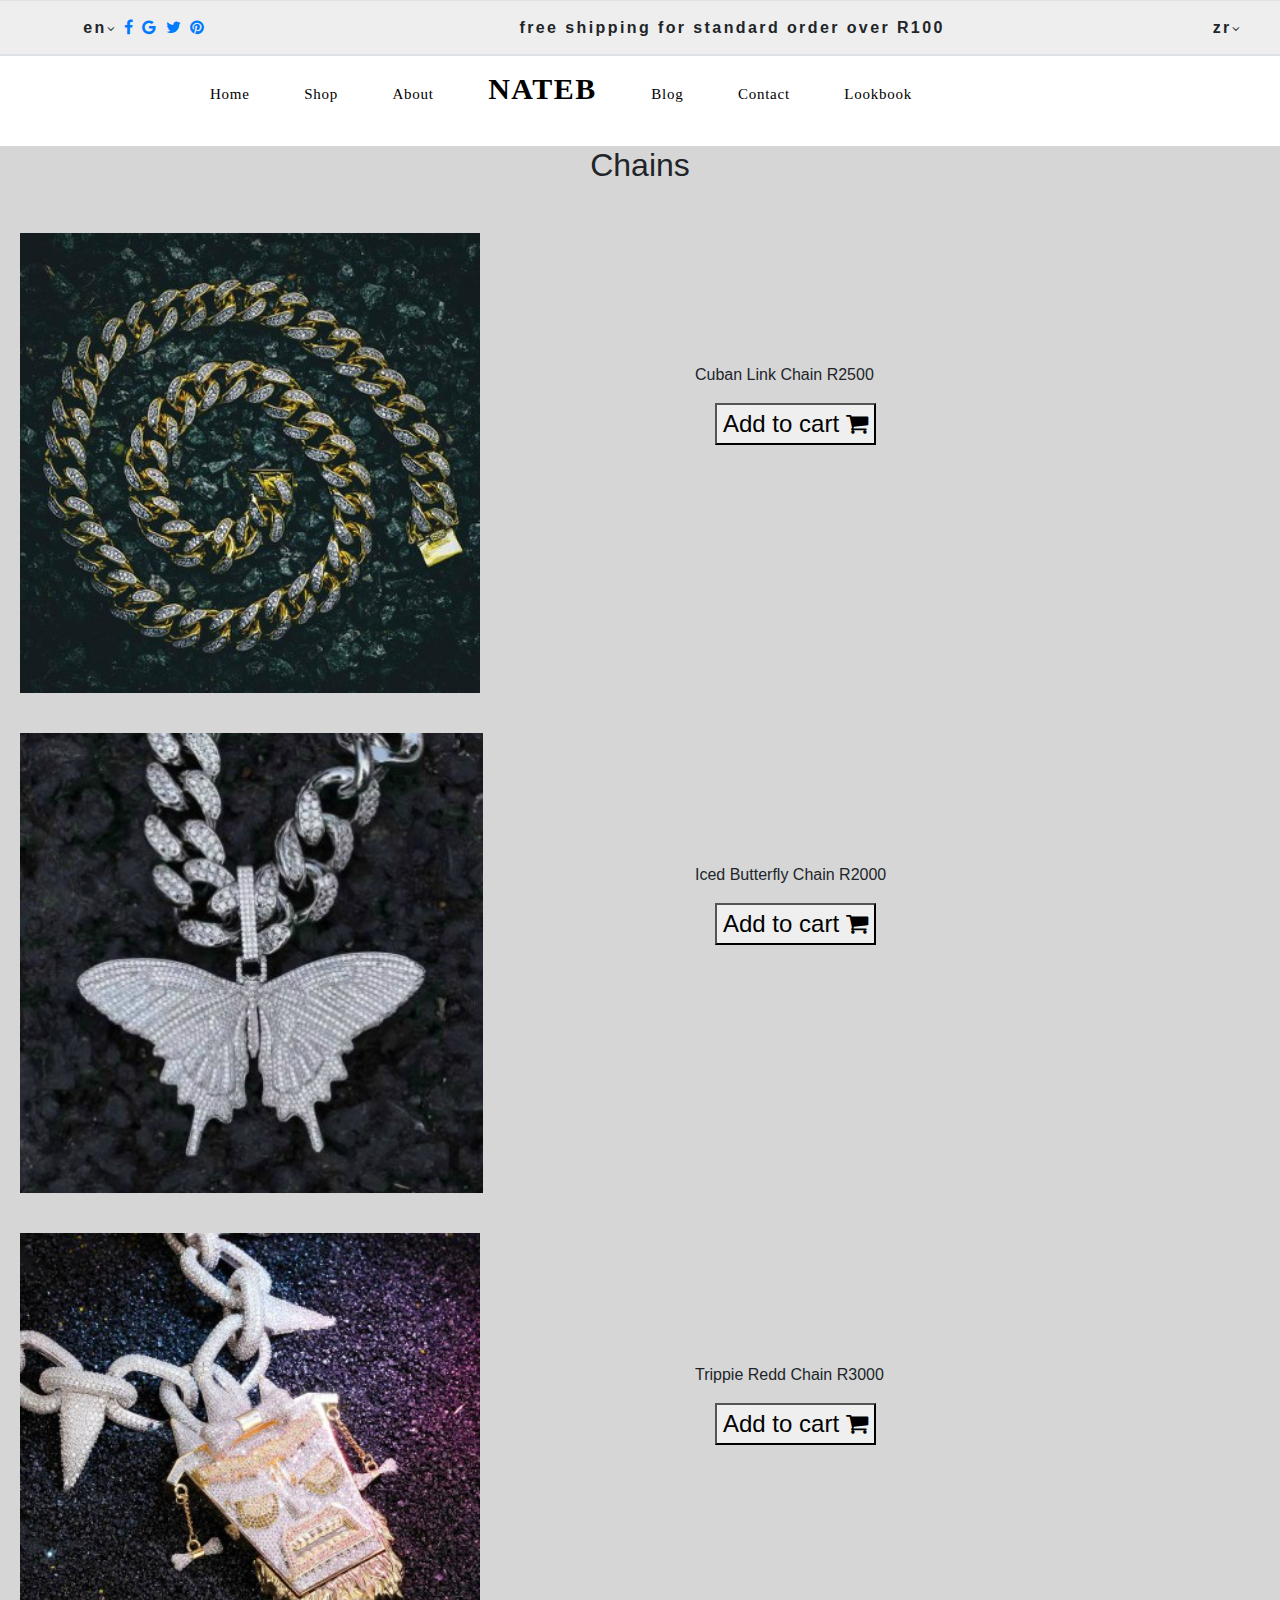
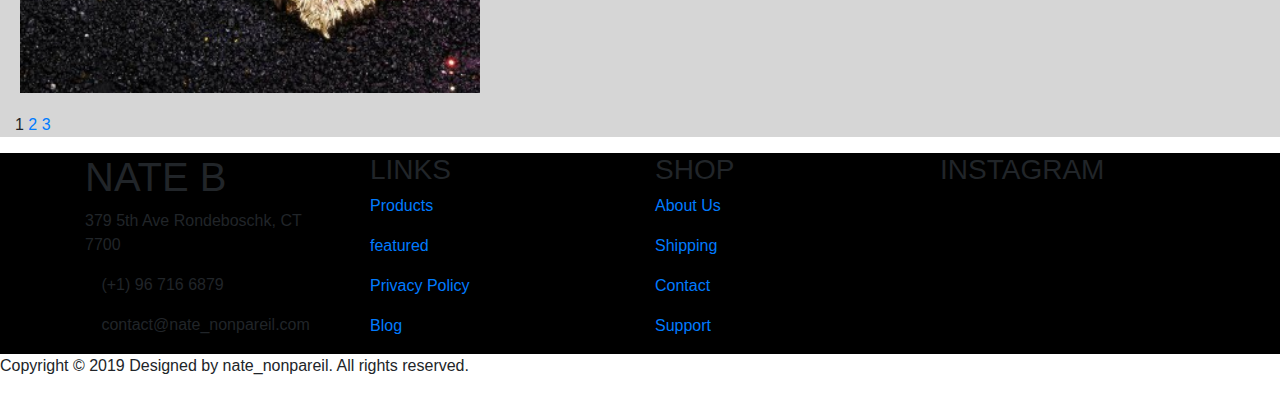
<file: shop.html>
<!DOCTYPE html>
<html>
<head>
	<title>NATEB fashion store</title>
	<meta charset='utf-8'>
	<meta name='viewport' content='width=device-width, initial-scale=1'>
	<!-- bootstrap cdn link -->
	<link rel='stylesheet' href='https://stackpath.bootstrapcdn.com/bootstrap/4.3.1/css/bootstrap.min.css' integrity='sha384-ggOyR0iXCbMQv3Xipma34MD+dH/1fQ784/j6cY/iJTQUOhcWr7x9JvoRxT2MZw1T' crossorigin='anonymous'>
	<!-- font awsome cdn link -->
	<link rel="stylesheet" href="https://cdnjs.cloudflare.com/ajax/libs/font-awesome/4.7.0/css/font-awesome.min.css">
	<!-- linear icons cdn -->
	<link rel="stylesheet" href="https://cdn.linearicons.com/free/1.0.0/icon-font.min.css">
    <link rel='stylesheet' type='text/css' href='css/shopstyle.css'>
     <!-- <link rel='stylesheet' type='text/css' href='css/style.css'> -->
</head>
<body>
        <div id ="top-footer"><table class="table">
                <thead>
                  <tr>
                    <th scope="col"id="firstone" >en<i class="fa fa-angle-down" style="font-size:12px"></i>
                      <a href="#" class="fa fa-facebook"></a>
                        <a href="#" class="fa fa-google"></a>
                        <a href="#" class="fa fa-twitter"></a>
                       <a href="#" class="fa fa-pinterest"></a></th>
                       <th scope="col" id="secondone">free shipping for standard order over R100</th>
                       <th scope="col" > zr<i class="fa fa-angle-down" style="font-size:12px"></i> </th>
                    </th>
                  </tr>
              </table>
            </div>
            <!-- navbar here -->
            <div class='container nav'>
			
              <nav id='navbar'>
                 
                <a class='home' href='index.html'>Home <span class='sr-only'>(current)</span></a>
              
                <a class='shop' href='shop.html '>Shop</a>
              
                <a class='about' href='#'>About</a>
              
                <a class='logo' href='#'>NATEB</a>
              
                <a class='blog' href='#'>Blog</a>
              
                <a class='contact' href='#'>Contact</a>
                
                <a class='lookbook' href='lookbook.html'>Lookbook</a>
                
              </nav>
           
        </div>
        <div id="shopbook">
            <h2 class="line">Chains </h2>
            <div class="row">
                    <div class="col"><img id="chains1" src="img/chains/cuban-link-chain.jpg"></div>
                    <div class="col">
                        <ul>
                            <a>Cuban Link Chain</a>
                            <a>R2500</a>
                        </ul>
                        <div class="cart">
                          <button style="font-size:24px">Add to cart <i class="fa fa-shopping-cart"></i></button>
                        </div>
                        </div>
                    <div class="w-100"></div>
                    <div class="col"><img id="chains2" src="img/chains/iced-butterfly-chain.jpg"></div>
                     <div class="col">
                        <ul>
                            <a>Iced Butterfly Chain</a>
                            <a>R2000</a>
                        </ul>
                        <div class="cart">
                          <button style="font-size:24px">Add to cart <i class="fa fa-shopping-cart"></i></button>
                        </div>
                    </div>
                    <div class="w-100"></div>
                    <div class="col"><img id="chains3" src="img/chains/trippie-red-chain.jpg"></div>
                    <div class="col">
                            <ul>
                                <a>Trippie Redd Chain</a>
                                <a>R3000</a>
                              </ul>
                              <div class="cart">
                                <button style="font-size:24px">Add to cart <i class="fa fa-shopping-cart"></i></button>
                              </div>
                    </div>
                    </div>
                    <div class="w-100"></div>
                    <div class="col"></div>
                    <div class="col">
                            <p id="nextpage">
                                    1
                                    <a href="/shop2.html" >2</a>
                                    <a href="/shop3.html">3</a>
                                    </p>
                                    
                    </div>
                    </div>
      </div>
      <footer class="footer">
        <div class="container ">
            <div class="row">
              <div class="col-sm">
              <h1>NATE B</h1>
              <p><i class='fas fa-map-marker-alt'></i>    379 5th Ave  Rondeboschk, CT 7700</p>
              <p><i class='fas fa-phone'></i>    (+1) 96 716 6879</p>
              <p><i class='far fa-envelope'></i>  contact@nate_nonpareil.com</p>
              </div>
              <div class="col-sm">
              <h3>LINKS</h3>
              <p><a href="">Products</a></p>
              <p><a href="">featured</a></p>
              <p><a href="">Privacy Policy</a></p>
              <p><a href="">Blog</a></p>
              </div>
              <div class="col-sm">
               <h3>SHOP</h3>
               <p><a href="">About Us</a></p>
               <p><a href="">Shipping</a></p>
               <p><a href="">Contact</a></p>
               <p><a href="">Support</a></p>
              </div>
              <div class="col-sm">
                <h3>INSTAGRAM</h3>
                <div class="instagram">
                <table cellspacing="10" cellpading="10">
                  <tr>
                  <td class="pic-block"></td>
                  <td class="pic-block"></td>
                  <td class="pic-block"></td>
                  <td class="pic-block"></td>
                </tr>
                <tr>
                  <td class="pic-block"></td>
                  <td class="pic-block"></td>
                  <td class="pic-block"></td>
                  <td class="pic-block"></td>
                </tr>
                </table>
                </div>
             </div>
            </div>
            </div>
    </footer>
    <div class="bottom">
              <p>Copyright © 2019 Designed by nate_nonpareil. All rights reserved.</p>
            </div>
    <script src="js/main.js"></script>
</body>
</file>
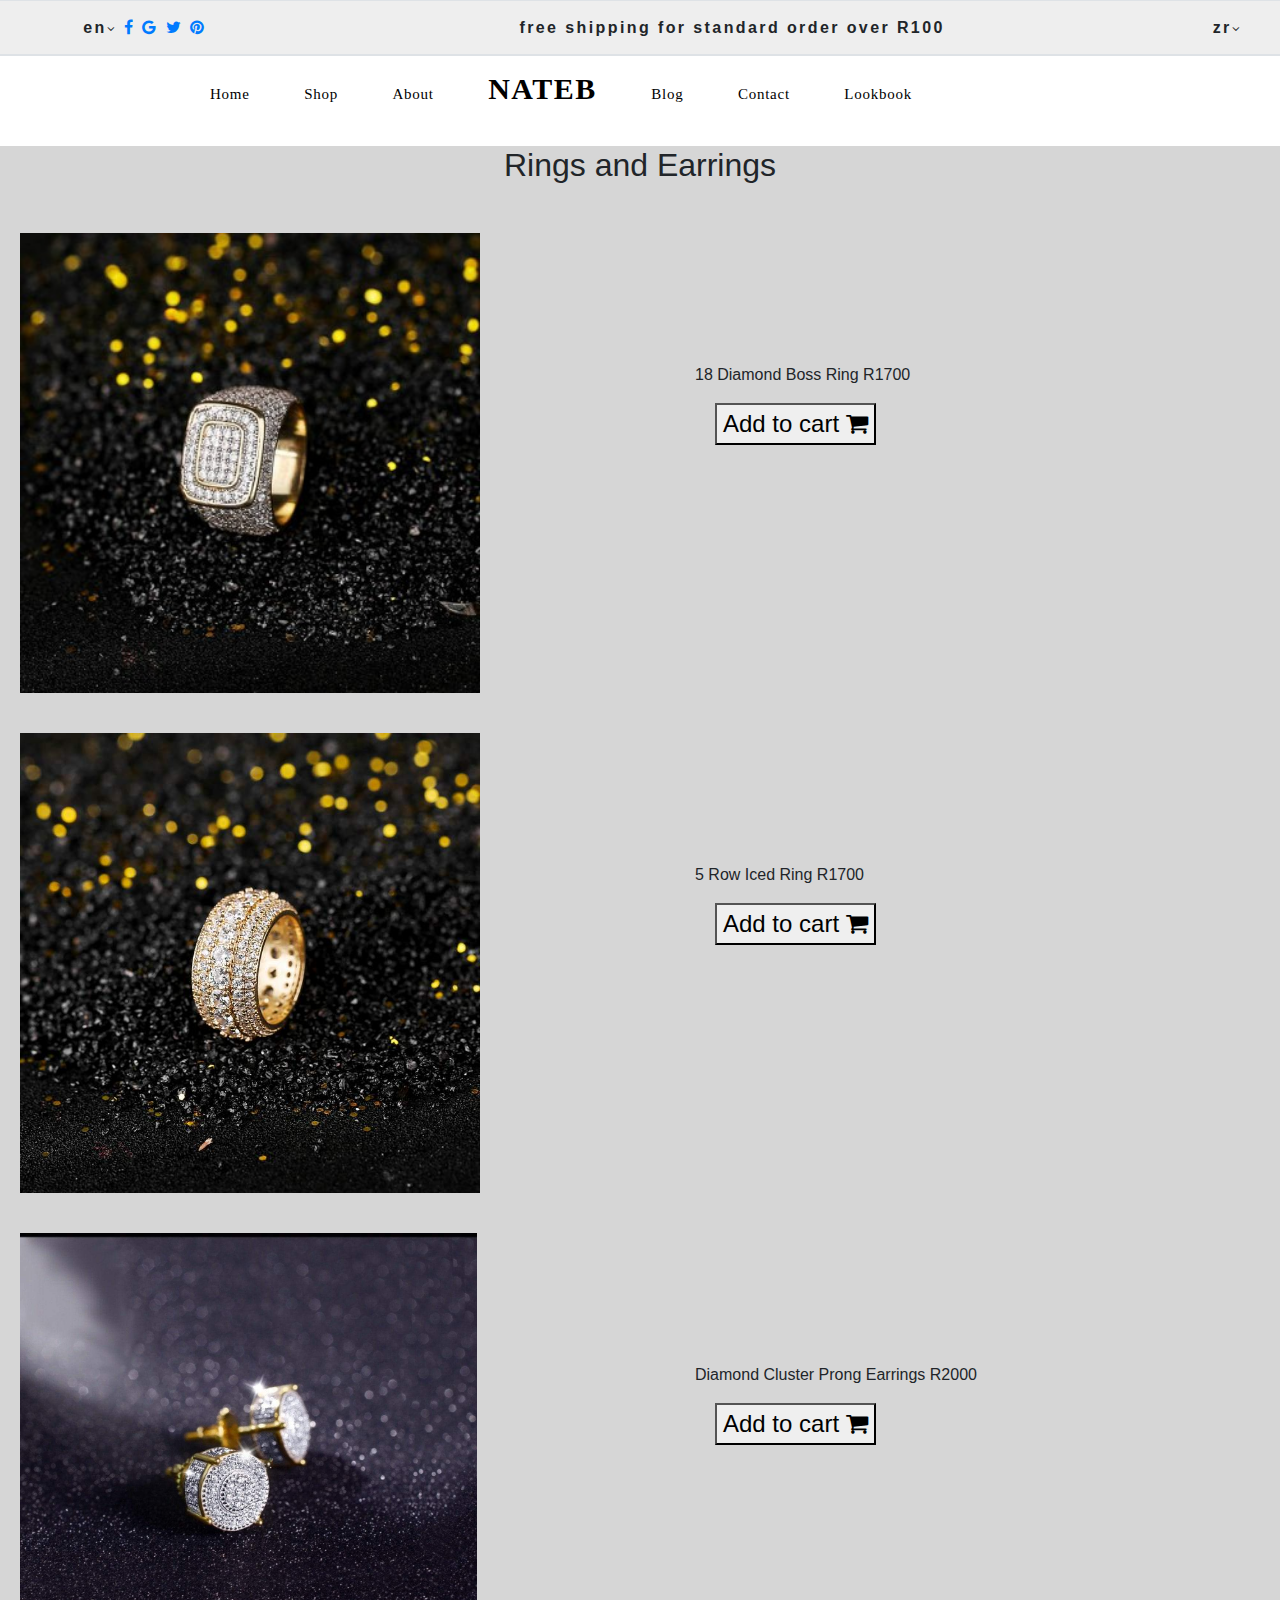
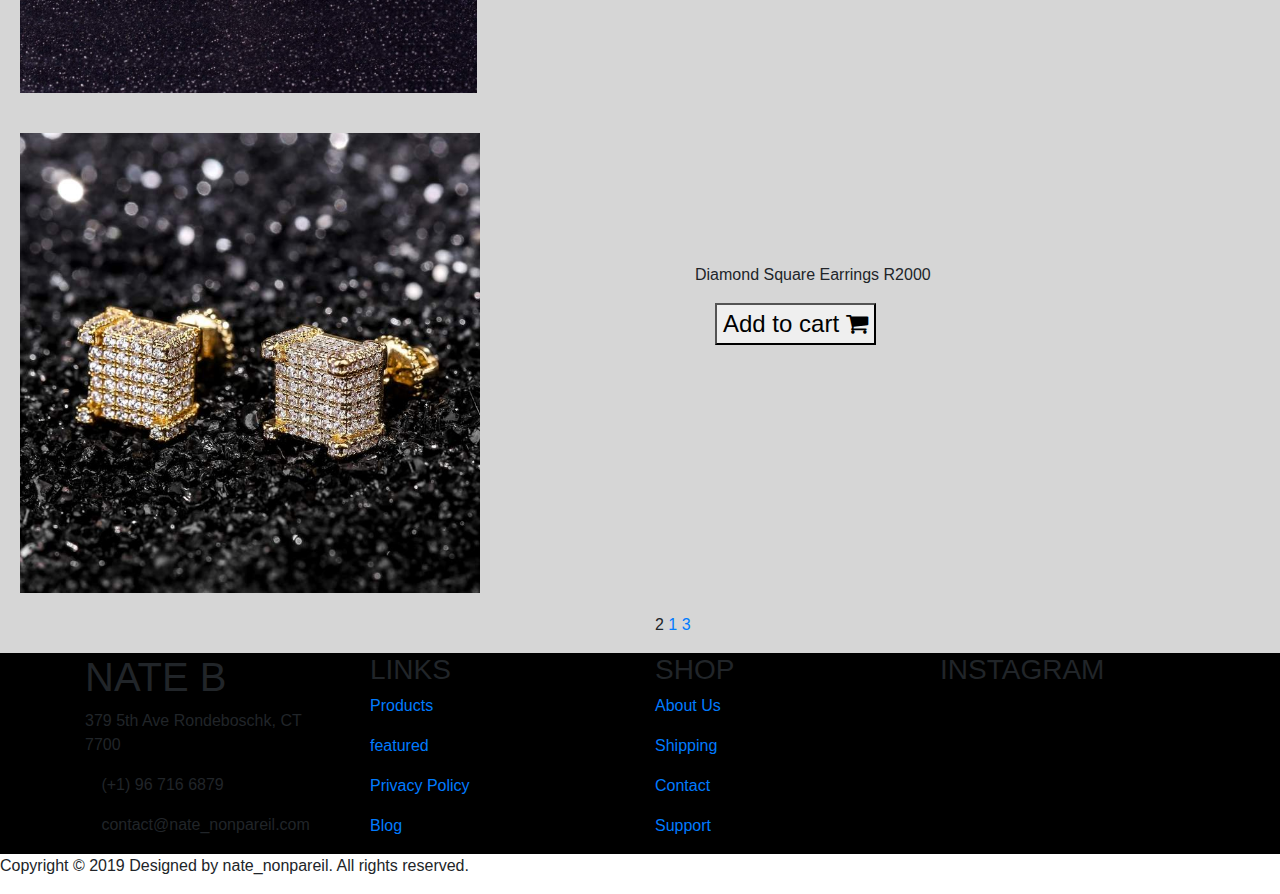
<file: shop2.html>
<!DOCTYPE html>
<html>
<head>
	<title>NATEB fashion store</title>
	<meta charset='utf-8'>
	<meta name='viewport' content='width=device-width, initial-scale=1'>
	<!-- bootstrap cdn link -->
	<link rel='stylesheet' href='https://stackpath.bootstrapcdn.com/bootstrap/4.3.1/css/bootstrap.min.css' integrity='sha384-ggOyR0iXCbMQv3Xipma34MD+dH/1fQ784/j6cY/iJTQUOhcWr7x9JvoRxT2MZw1T' crossorigin='anonymous'>
	<!-- font awsome cdn link -->
	<link rel="stylesheet" href="https://cdnjs.cloudflare.com/ajax/libs/font-awesome/4.7.0/css/font-awesome.min.css">
	<!-- linear icons cdn -->
	<link rel="stylesheet" href="https://cdn.linearicons.com/free/1.0.0/icon-font.min.css">
    <link rel='stylesheet' type='text/css' href='css/shopstyle.css'>
    <!-- <link rel='stylesheet' type='text/css' href='css/style.css'> -->
</head>
<body>
        <div id ="top-footer"><table class="table">
                <thead>
                  <tr>
                    <th scope="col"id="firstone" >en<i class="fa fa-angle-down" style="font-size:12px"></i>
                      <a href="#" class="fa fa-facebook"></a>
                        <a href="#" class="fa fa-google"></a>
                        <a href="#" class="fa fa-twitter"></a>
                       <a href="#" class="fa fa-pinterest"></a></th>
                       <th scope="col" id="secondone">free shipping for standard order over R100</th>
                       <th scope="col" > zr<i class="fa fa-angle-down" style="font-size:12px"></i> </th>
                    </th>
                  </tr>
              </table>
            </div>
            <!-- navbar here -->
            <div class='container nav'>
			
              <nav id='navbar'>
                 
                <a class='home' href='index.html'>Home <span class='sr-only'>(current)</span></a>
              
                <a class='shop' href='shop.html '>Shop</a>
              
                <a class='about' href='#'>About</a>
              
                <a class='logo' href='#'>NATEB</a>
              
                <a class='blog' href='#'>Blog</a>
              
                <a class='contact' href='#'>Contact</a>
                
                <a class='lookbook' href='lookbook.html'>Lookbook</a>
                
              </nav>
           
        </div>
    <div id="shopbook">
            <h2 class="line">Rings and Earrings </h2>
            <div class="row">
                    <div class="col"><img id="ring1" src="img/rings-and-earrings/18-diamond-boss-ring.jpg"></div>
                    <div class="col">
                        <ul>
                            <a>18 Diamond Boss Ring</a>
                            <a>R1700</a>
                        </ul>
                        <div class="cart">
                            <button style="font-size:24px">Add to cart <i class="fa fa-shopping-cart"></i></button>
                          </div>
                    </div>
                    <div class="w-100"></div>
                    <div class="col"><img id="ring2" src="img/rings-and-earrings/5-row-iced-ring.jpg"></div>
                     <div class="col">
                        <ul>
                            <a>5 Row Iced Ring</a>
                            <a>R1700</a>
                        </ul>
                        <div class="cart">
                            <button style="font-size:24px">Add to cart <i class="fa fa-shopping-cart"></i></button>
                          </div>
                    </div>
                    <div class="w-100"></div>
                    <div class="col"><img id="earrings1" src="img/rings-and-earrings/diamond-cluster-prong-earrings.jpg"></div>
                    <div class="col">
                            <ul>
                                <a>Diamond Cluster Prong Earrings</a>
                                <a>R2000</a>
                                </ul>
                        <div class="cart">
                            <button style="font-size:24px">Add to cart <i class="fa fa-shopping-cart"></i></button>
                        </div>
                    </div>
                    <div class="w-100"></div>
                    <div class="col"><img id="earrings2" src="img/rings-and-earrings/diamond-square-earrings.jpg"></div>
                    <div class="col">
                        <ul>
                            <a>Diamond Square Earrings</a>
                            <a>R2000</a>
                        </ul>
                        <div class="cart">
                            <button style="font-size:24px">Add to cart <i class="fa fa-shopping-cart"></i></button>
                        </div>
                    </div>
                    <div class="w-100"></div>
                    <div class="col"></div>
                    <div class="col">
                            <p id="nextpage">
                                    2
                                    <a href="/shop.html" >1</a>
                                    <a href="/shop3.html">3</a>
                                    </p>
                                    
                    </div>
                    </div>
        </div>
        <footer class="footer">
          <div class="container ">
              <div class="row">
                <div class="col-sm">
                <h1>NATE B</h1>
                <p><i class='fas fa-map-marker-alt'></i>    379 5th Ave  Rondeboschk, CT 7700</p>
                <p><i class='fas fa-phone'></i>    (+1) 96 716 6879</p>
                <p><i class='far fa-envelope'></i>  contact@nate_nonpareil.com</p>
                </div>
                <div class="col-sm">
                <h3>LINKS</h3>
                <p><a href="">Products</a></p>
                <p><a href="">featured</a></p>
                <p><a href="">Privacy Policy</a></p>
                <p><a href="">Blog</a></p>
                </div>
                <div class="col-sm">
                 <h3>SHOP</h3>
                 <p><a href="">About Us</a></p>
                 <p><a href="">Shipping</a></p>
                 <p><a href="">Contact</a></p>
                 <p><a href="">Support</a></p>
                </div>
                <div class="col-sm">
                  <h3>INSTAGRAM</h3>
                  <div class="instagram">
                  <table cellspacing="10" cellpading="10">
                    <tr>
                    <td class="pic-block"></td>
                    <td class="pic-block"></td>
                    <td class="pic-block"></td>
                    <td class="pic-block"></td>
                  </tr>
                  <tr>
                    <td class="pic-block"></td>
                    <td class="pic-block"></td>
                    <td class="pic-block"></td>
                    <td class="pic-block"></td>
                  </tr>
                  </table>
                  </div>
               </div>
              </div>
              </div>
      </footer>
      <div class="bottom">
                <p>Copyright © 2019 Designed by nate_nonpareil. All rights reserved.</p>
              </div>
      <script src="js/main.js"></script>
</body>
</file>
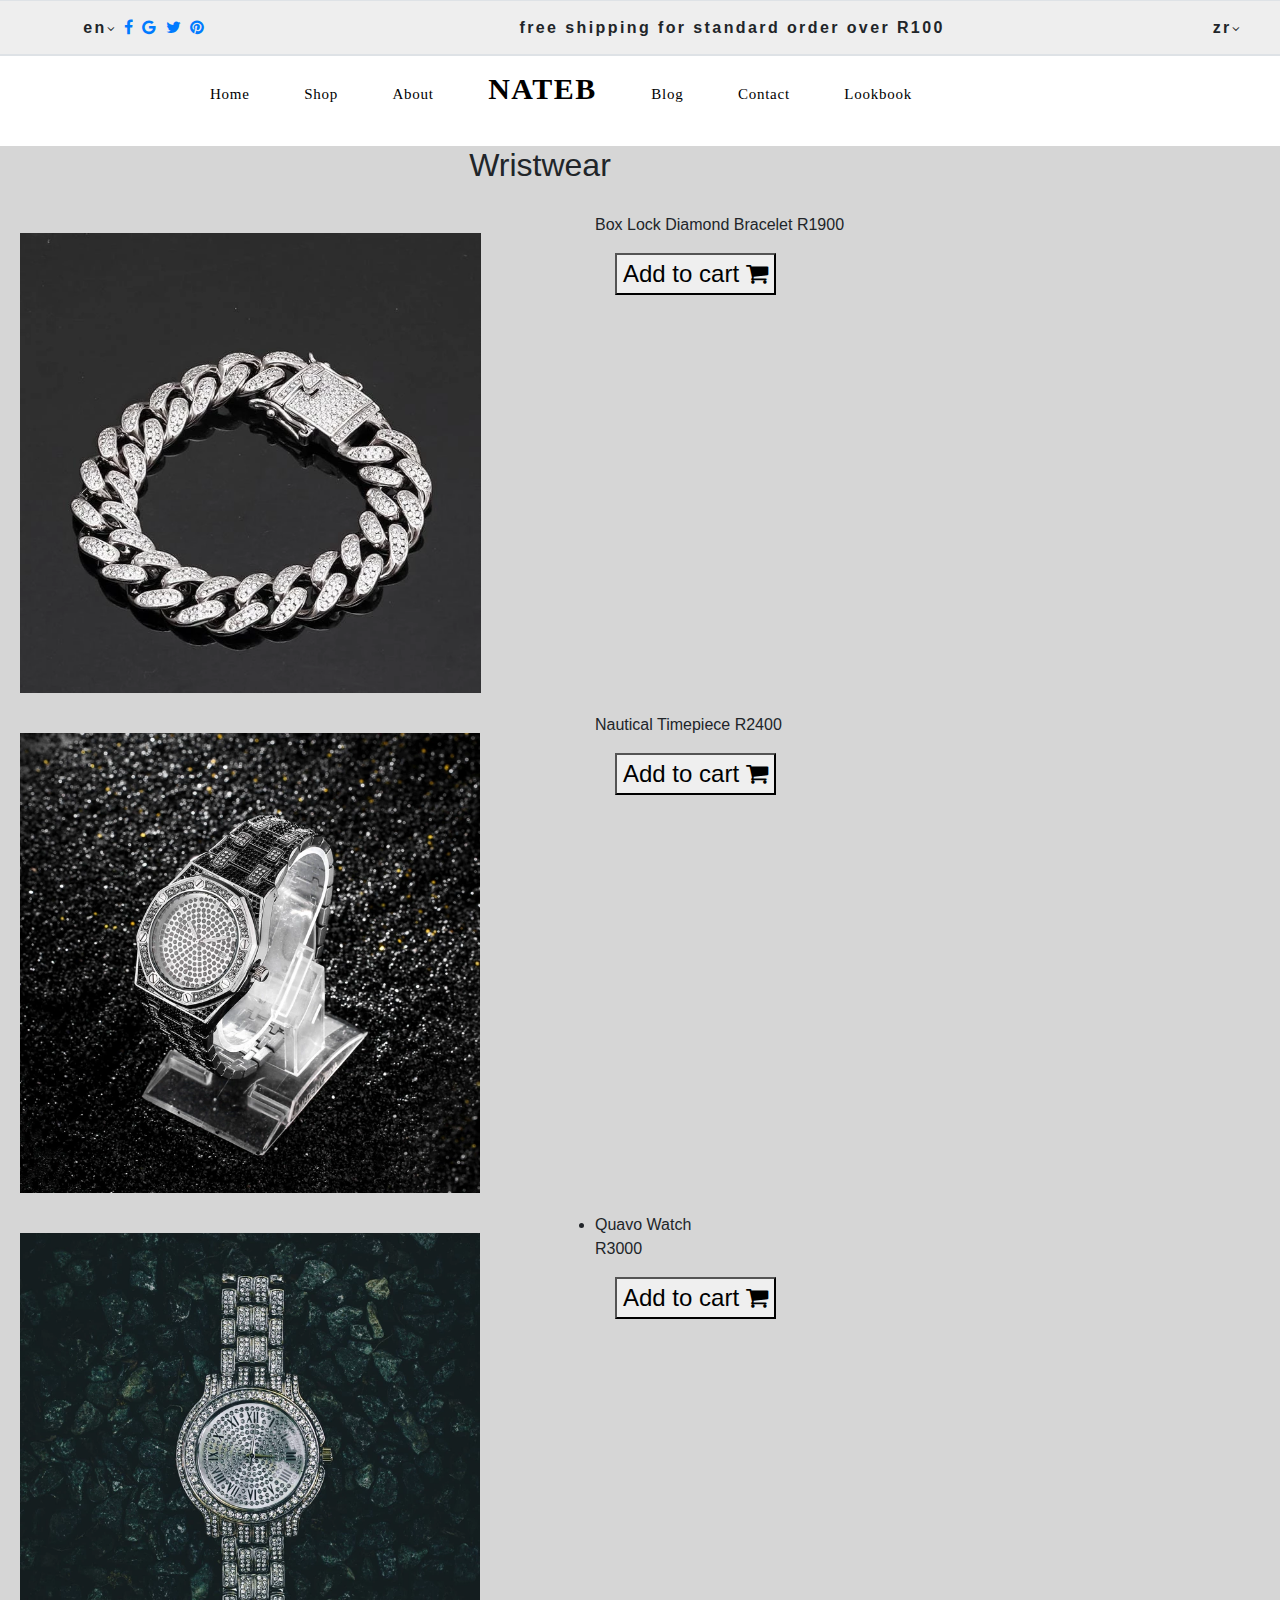
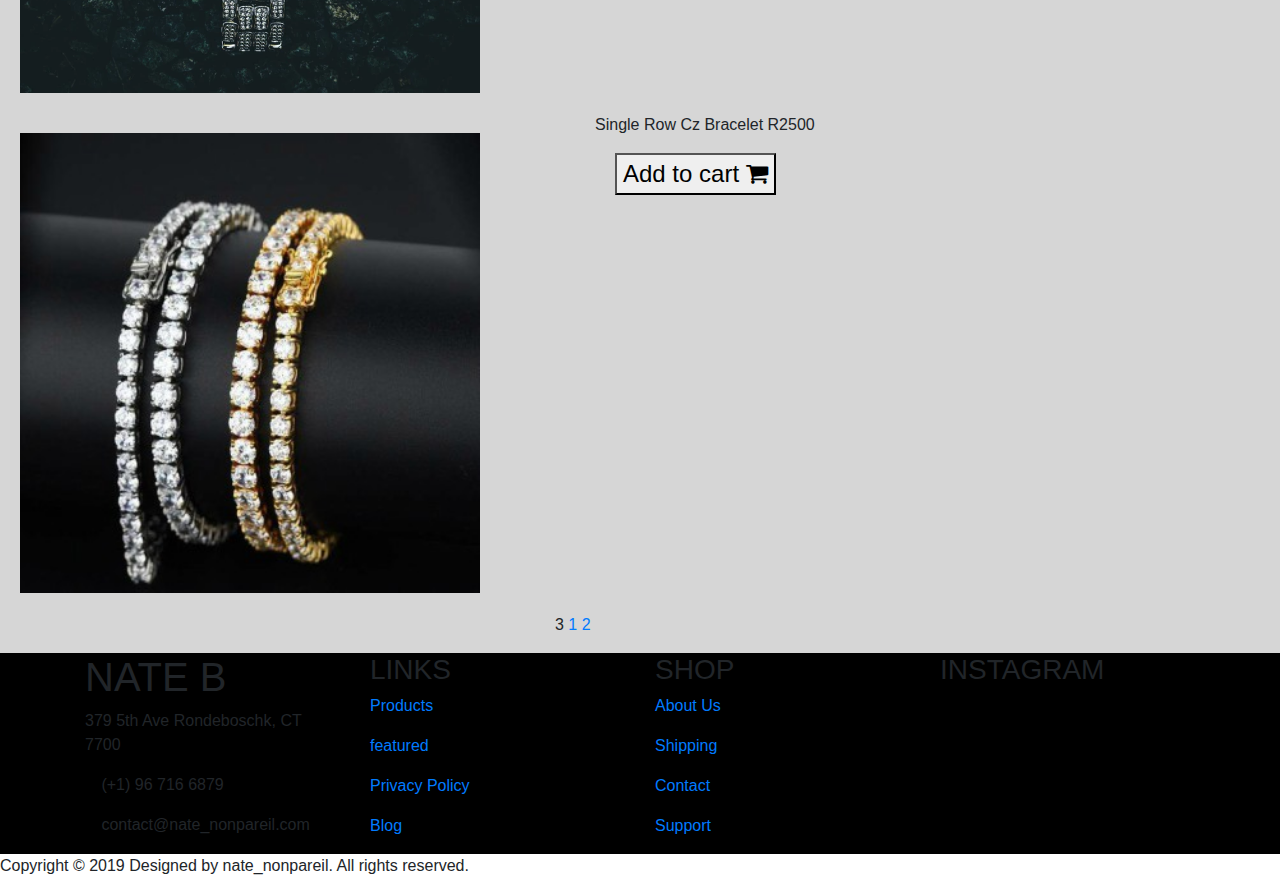
<file: shop3.html>
<!DOCTYPE html>
<html>
<head>
	<title>NATEB fashion store</title>
	<meta charset='utf-8'>
	<meta name='viewport' content='width=device-width, initial-scale=1'>
	<!-- bootstrap cdn link -->
	<link rel='stylesheet' href='https://stackpath.bootstrapcdn.com/bootstrap/4.3.1/css/bootstrap.min.css' integrity='sha384-ggOyR0iXCbMQv3Xipma34MD+dH/1fQ784/j6cY/iJTQUOhcWr7x9JvoRxT2MZw1T' crossorigin='anonymous'>
	<!-- font awsome cdn link -->
	<link rel="stylesheet" href="https://cdnjs.cloudflare.com/ajax/libs/font-awesome/4.7.0/css/font-awesome.min.css">
	<!-- linear icons cdn -->
	<link rel="stylesheet" href="https://cdn.linearicons.com/free/1.0.0/icon-font.min.css">
    <link rel='stylesheet' type='text/css' href='css/shopstyle.css'>
    <!-- <link rel='stylesheet' type='text/css' href='css/style.css'> -->
</head>
<body>
        <div id ="top-footer"><table class="table">
                <thead>
                  <tr>
                    <th scope="col"id="firstone" >en<i class="fa fa-angle-down" style="font-size:12px"></i>
                      <a href="#" class="fa fa-facebook"></a>
                        <a href="#" class="fa fa-google"></a>
                        <a href="#" class="fa fa-twitter"></a>
                       <a href="#" class="fa fa-pinterest"></a></th>
                       <th scope="col" id="secondone">free shipping for standard order over R100</th>
                       <th scope="col" > zr<i class="fa fa-angle-down" style="font-size:12px"></i> </th>
                    </th>
                  </tr>
              </table>
            </div>
            <!-- navbar here -->
            <div class='container nav'>
			
              <nav id='navbar'>
                 
                <a class='home' href='index.html'>Home <span class='sr-only'>(current)</span></a>
              
                <a class='shop' href='shop.html '>Shop</a>
              
                <a class='about' href='#'>About</a>
              
                <a class='logo' href='#'>NATEB</a>
              
                <a class='blog' href='#'>Blog</a>
              
                <a class='contact' href='#'>Contact</a>
                
                <a class='lookbook' href='lookbook.html'>Lookbook</a>
                
              </nav>
           
        </div>
    <div id="shopbook3">
            <h2 class="line">Wristwear</h2>
            <div class="row">
                    <div class="col"><img id="wristwear1" src="img/wristwear/Box-Lock-Diamond-Bracelet.jpg"></div>
                    <div class="col">
                        <ul>
                            <a>Box Lock Diamond Bracelet</a>
                            <a>R1900</a>
                        </ul>
                        <div class="cart">
                            <button style="font-size:24px">Add to cart <i class="fa fa-shopping-cart"></i></button>
                          </div>
                    </div>
                    <div class="w-100"></div>
                    <div class="col"><img id="wristwear2" src="img/wristwear/nautical-timepiece.jpg"></div>
                     <div class="col">
                        <ul>
                            <a>Nautical Timepiece</a>
                            <a>R2400</a>
                        </ul>
                        <div class="cart">
                            <button style="font-size:24px">Add to cart <i class="fa fa-shopping-cart"></i></button>
                          </div>
                    </div>
                    <div class="w-100"></div>
                    <div class="col"><img id="wristwear3" src="img/wristwear/quavo-watch.jpg"></div>
                    <div class="col">
                            <ul>
                                <li>Quavo Watch</li>
                                <a>R3000</a>
                            </ul>
                            <div class="cart">
                                <button style="font-size:24px">Add to cart <i class="fa fa-shopping-cart"></i></button>
                            </div>
                    </div>
                    <div class="w-100"></div>
                    <div class="col"><img id="wristwear4" src="img/wristwear/single-row-cz-bracelet.jpg"></div>
                    <div class="col">
                        <ul>
                            <a>Single Row Cz Bracelet</a>
                            <a>R2500</a>
                        </ul>
                        <div class="cart">
                            <button style="font-size:24px">Add to cart <i class="fa fa-shopping-cart"></i></button>
                        </div>
                    </div>
                    <div class="w-100"></div>
                    <div class="col"></div>
                    <div class="col">
                            <p id="nextpage">
                                    3
                                    <a href="/shop.html" >1</a>
                                    <a href="/shop2.html">2</a>
                                    </p>
                                    
                    </div>
                    </div>
        </div>
        <footer class="footer">
          <div class="container ">
              <div class="row">
                <div class="col-sm">
                <h1>NATE B</h1>
                <p><i class='fas fa-map-marker-alt'></i>    379 5th Ave  Rondeboschk, CT 7700</p>
                <p><i class='fas fa-phone'></i>    (+1) 96 716 6879</p>
                <p><i class='far fa-envelope'></i>  contact@nate_nonpareil.com</p>
                </div>
                <div class="col-sm">
                <h3>LINKS</h3>
                <p><a href="">Products</a></p>
                <p><a href="">featured</a></p>
                <p><a href="">Privacy Policy</a></p>
                <p><a href="">Blog</a></p>
                </div>
                <div class="col-sm">
                 <h3>SHOP</h3>
                 <p><a href="">About Us</a></p>
                 <p><a href="">Shipping</a></p>
                 <p><a href="">Contact</a></p>
                 <p><a href="">Support</a></p>
                </div>
                <div class="col-sm">
                  <h3>INSTAGRAM</h3>
                  <div class="instagram">
                  <table cellspacing="10" cellpading="10">
                    <tr>
                    <td class="pic-block"></td>
                    <td class="pic-block"></td>
                    <td class="pic-block"></td>
                    <td class="pic-block"></td>
                  </tr>
                  <tr>
                    <td class="pic-block"></td>
                    <td class="pic-block"></td>
                    <td class="pic-block"></td>
                    <td class="pic-block"></td>
                  </tr>
                  </table>
                  </div>
               </div>
              </div>
              </div>
      </footer>
      <div class="bottom">
                <p>Copyright © 2019 Designed by nate_nonpareil. All rights reserved.</p>
              </div>
      <script src="js/main.js"></script>
</body>
</file>
<file: css/shopstyle.css>
#top-footer{
    line-height: 1.83;
    letter-spacing: 2.4px;
    text-align: center;
    color: #999999;
    margin:0px;
    padding:0px;
    border-color: transparent;
    width: 100%;
    /* height: 53px; */
    background-color:rgb(238, 238, 238);
}
.footer{
    background-color: black;
}
/* nav bar style */
.nav{
    padding-left: 90px;
}
#navbar{
	/* padding-left: 30px; */
	display: inline;
}
#navbar a{
	text-decoration: none;
	color: black;
	display: inline;
    padding-left: 50px;
    text-align: center;
}
.home {
	width: 36px;
	height: 11px;
	font-family: Dosis;
	font-size: 15px;
	font-weight: normal;
	font-style: normal;
	font-stretch: normal;
	line-height: normal;
	letter-spacing: 0.75px;
	text-align: left;
	padding-left: 20px;
	color: #999999;
  }
  
  .shop {
	width: 34px;
	height: 11px;
	font-family: Dosis;
	font-size: 15px;
	font-weight: normal;
	font-style: normal;
	font-stretch: normal;
	line-height: normal;
	letter-spacing: 0.75px;
	text-align: left;
	color: #999999;
  }
  
  .about {
	width: 44px;
	height: 11px;
	font-family: Dosis;
	font-size: 15px;
	font-weight: normal;
	font-style: normal;
	font-stretch: normal;
	line-height: normal;
	letter-spacing: 0.75px;
	text-align: left;
	color: #999999;
  }
  .logo{
	width: 117px;
	height: 21px;
	font-family: Dosis;
	font-size: 30px;
	font-weight: 600;
	font-style: normal;
	font-stretch: normal;
	line-height: normal;
	letter-spacing: 1.5px;
	text-align: left;
	
  }
  
  .blog {
	width: 32px;
	height: 11px;
	font-family: Dosis;
	font-size: 15px;
	font-weight: normal;
	font-style: normal;
	font-stretch: normal;
	line-height: normal;
	letter-spacing: 0.75px;
	text-align: left;
	color: #999999;
  }
  
  .contact{
	width: 66px;
	height: 11px;
	font-family: Dosis;
	font-size: 15px;
	font-weight: normal;
	font-style: normal;
	font-stretch: normal;
	line-height: normal;
	letter-spacing: 0.75px;
	text-align: left;
	color: #999999;
  }
  
  .lookbook{
	width: 77px;
	height: 11px;
	font-family: Dosis;
	font-size: 15px;
	font-weight: normal;
	font-style: normal;
	font-stretch: normal;
	line-height: normal;
	letter-spacing: 0.75px;
    text-align: left;
    color: #999999;

  }
/* styling my image of my shop pages */
#chains1{
    height:500px;
    padding-top:20px;
    padding-bottom: 20px;
    margin-left: 20px;
}
#chains2{
     height:500px;
     padding-top:20px;
    padding-bottom: 20px;
    margin-left: 20px;
     
}
#chains3{
     height: 500px;
     padding-top:20px;
    padding-bottom: 20px;
    margin-left: 20px;
}

.row1{
    background-color: #999999;
}
#shopbook ul{
    padding-top: 150px;
}
#shopbook{
    margin-top: 40px;
    /* margin-left: 200px;
    margin-right: 200px; */
    background-color: #3333;
}
#shopbook3{
    margin-top: 40px;
    /* padding-left: 200px; */
    padding-right: 200px;
    background-color: #3333;
}
.line{
    padding-bottom: 20px;
    text-align: center;
}
/* styling of the rings/earrings in the shop page */
#ring1{
    height:500px;
    padding-top:20px;
    padding-bottom: 20px;
    margin-left: 20px;
}
#ring2{
    height:500px;
    padding-top:20px;
    padding-bottom: 20px;
    margin-left: 20px;
}
#earrings1{
    height:500px;
    padding-top:20px;
    padding-bottom: 20px;
    margin-left: 20px;
}
#earrings2{
    height:500px;
    padding-top:20px;
    padding-bottom: 20px;
    margin-left: 20px;
}
/* styling of the wristwear in the shop page */
#wristwear1{
    height:500px;
    padding-top:20px;
    padding-bottom: 20px;
    margin-left: 20px;
}
#wristwear2{
    height:500px;
    padding-top:20px;
    padding-bottom: 20px;
    margin-left: 20px;
}
#wristwear3{
    height:500px;
    padding-top:20px;
    padding-bottom: 20px;
    margin-left: 20px;
}
#wristwear4{
    height:500px;
    padding-top:20px;
    padding-bottom: 20px;
    margin-left: 20px;
}
.cart{
	padding-left: 60px;

}
</file>
